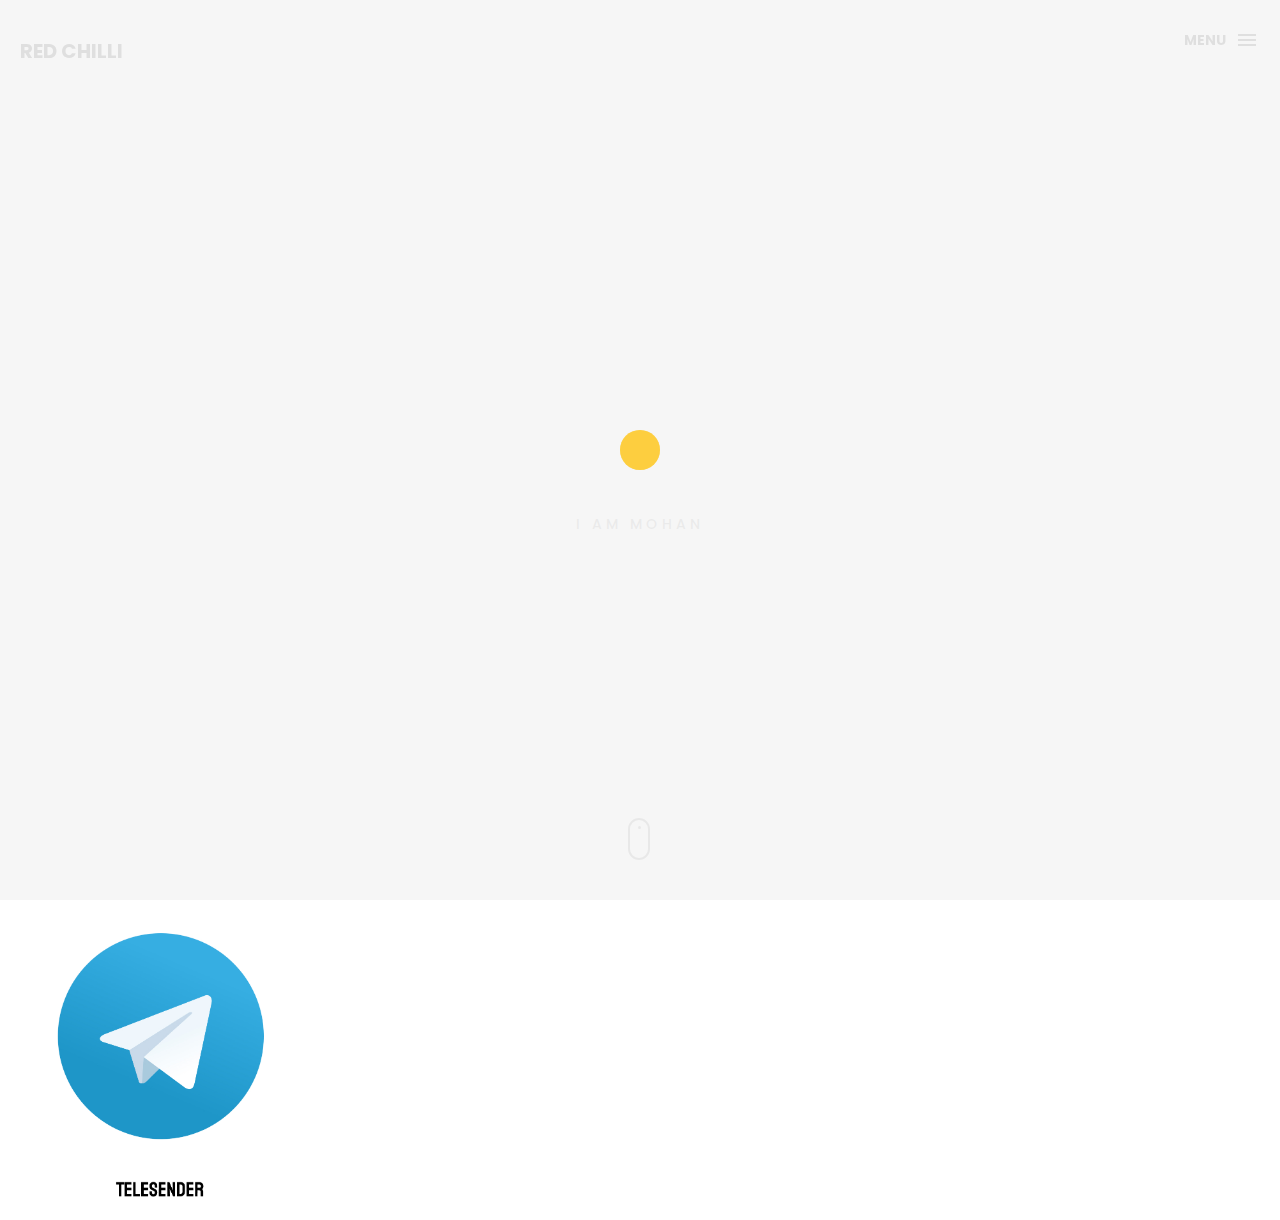
<file: index.html>
<!DOCTYPE html>
<html lang="en">

<head>

    <meta charset="utf-8">
    <meta http-equiv="X-UA-Compatible" content="IE=edge">
    <meta name="viewport" content="width=device-width, initial-scale=1">
    <!-- The above 3 meta tags *must* come first in the head; any other head content must come *after* these tags -->
    <title>Mohan</title>
    <link rel="icon" href="img/favicon.ico" type="image/x-icon">

    <!-- Bootstrap -->
    <link href="css/bootstrap.min.css" rel="stylesheet">
    <link href="ionicons/css/ionicons.min.css" rel="stylesheet">

    <!-- main css -->
    <link href="css/style.css" rel="stylesheet">


    <!-- modernizr -->
    <script src="js/modernizr.js"></script>

    <!-- HTML5 shim and Respond.js for IE8 support of HTML5 elements and media queries -->
    <!-- WARNING: Respond.js doesn't work if you view the page via file:// -->
    <!--[if lt IE 9]>
      <script src="https://oss.maxcdn.com/html5shiv/3.7.2/html5shiv.min.js"></script>
      <script src="https://oss.maxcdn.com/respond/1.4.2/respond.min.js"></script>
    <![endif]-->
</head>

<body>

    <!-- Preloader -->
    <div id="preloader">
        <div class="pre-container">
            <div class="spinner">
                <div class="double-bounce1"></div>
                <div class="double-bounce2"></div>
            </div>
        </div>
    </div>
    <!-- end Preloader -->

    <div class="container-fluid">
        <!-- box header -->
        <header class="box-header">
            <div class="box-logo">
                <h1 class="logo">Red Chilli </h1>
            </div>
            <!-- box-nav -->
            <a class="box-primary-nav-trigger" href="#0">
                <span class="box-menu-text">Menu</span><span class="box-menu-icon"></span>
            </a>
            <!-- box-primary-nav-trigger -->
        </header>
        <!-- end box header -->

        <!-- nav -->
        <nav>
            <ul class="box-primary-nav">
                <li class="box-label">About me</li>

                <li><a href="index.html">Intro</a> <i class="ion-ios-circle-filled color"></i></li>
                <li><a href="about.html">About me</a></li>
                <!-- <li><a href="services.html">services</a></li> -->
                <!-- <li><a href="portfolio.html">portfolio</a></li> -->
                <li><a href="contact.html">contact me</a></li>



                <li class="box-label">Follow me</li>

                <li class="box-social"><a href="https://www.instagram.com/mohn.gz/"><i class="ion-social-instagram-outline"></i></a></li>
            </ul>
        </nav>
        <!-- end nav -->

        <!-- box-intro -->
        <section class="box-intro">
            <div class="table-cell">
                <h1 class="box-headline letters rotate-2">
                    <span class="box-words-wrapper">
                        <b class="is-visible">Code.</b>
                        <b>&nbsp;&nbsp;&nbsp;&nbsp;&nbsp;Build.</b>
                        <b>Destroy.</b>
                    </span>
		        </h1>
                <h5>I am mohan </h5>
            </div>

            <div class="mouse">
                <div class="scroll"></div>
            </div>
        </section>
    </div>
 
    <div class="portfolio-div">
        <div class="portfolio">
            <div class="no-padding portfolio_container">
                <div class="col-md-3 col-sm-6  fashion logo">
                    <a href="https://telesender-3bji-mohanraj-dev.vercel.app/" class="portfolio_item">
                        <img src="/images/telesender.jpg" alt="image" class="img-responsive" />
                        <div class="portfolio_item_hover">
                            <div class="portfolio-border clearfix">
                                <div class="item_info">
                                    <span>Project Telesender</span>
                                    <em>Checkout</em>
                                </div>
                            </div>
                        </div>
                    </a>
                </div>
<!--
                <div class="col-md-3 col-sm-6 ads graphics">
                    <a href="single-project.html" class="portfolio_item">
                        <img src="http://placehold.it/1000x1000" alt="image" class="img-responsive" />
                        <div class="portfolio_item_hover">
                            <div class="portfolio-border clearfix">
                                <div class="item_info">
                                    <span>Floating mockups</span>
                                    <em>Ads / Graphics</em>
                                </div>
                            </div>
                        </div>
                    </a>
                </div>

                <div class="col-md-6 col-sm-12 photography">
                    <a href="single-project.html" class="portfolio_item">
                        <img src="http://placehold.it/1000x1000" alt="image" class="img-responsive" />
                        <div class="portfolio_item_hover">
                            <div class="portfolio-border clearfix">
                                <div class="item_info">
                                    <span>Photorealistic smartwatch</span>
                                    <em>Photography</em>
                                </div>
                            </div>
                        </div>
                    </a>
                </div>

                <div class="col-md-3 col-sm-6 fashion ads">
                    <a href="single-project.html" class="portfolio_item">
                        <img src="http://placehold.it/1000x1000" alt="image" class="img-responsive" />
                        <div class="portfolio_item_hover">
                            <div class="portfolio-border clearfix">
                                <div class="item_info">
                                    <span>Held by hands</span>
                                    <em>Fashion / Ads</em>
                                </div>
                            </div>
                        </div>
                    </a>
                </div>

                <div class="col-md-3 col-sm-6 graphics ads">
                    <a href="single-project.html" class="portfolio_item">
                        <img src="http://placehold.it/1000x1000" alt="image" class="img-responsive" />
                        <div class="portfolio_item_hover">
                            <div class="portfolio-border clearfix">
                                <div class="item_info">
                                    <span>Mobile devices</span>
                                    <em>Graphics / Ads</em>
                                </div>
                            </div>
                        </div>
                    </a>
                </div>

                <div class="col-md-6 col-sm-12 photography">
                    <a href="single-project.html" class="portfolio_item">
                        <img src="http://placehold.it/1000x1000" alt="image" class="img-responsive" />
                        <div class="portfolio_item_hover">
                            <div class="portfolio-border clearfix">
                                <div class="item_info">
                                    <span>Photorealistic smartwatch</span>
                                    <em>Photography</em>
                                </div>
                            </div>
                        </div>
                    </a>
                </div>

                <div class="col-md-3 col-sm-6 graphics ads">
                    <a href="single-project.html" class="portfolio_item">
                        <img src="http://placehold.it/1000x1000" alt="image" class="img-responsive" />
                        <div class="portfolio_item_hover">
                            <div class="portfolio-border clearfix">
                                <div class="item_info">
                                    <span>Mobile devices</span>
                                    <em>Graphics / Ads</em>
                                </div>
                            </div>
                        </div>
                    </a>
                </div>

                <div class="col-md-3 col-sm-6 graphics ads">
                    <a href="single-project.html" class="portfolio_item">
                        <img src="http://placehold.it/1000x1000" alt="image" class="img-responsive" />
                        <div class="portfolio_item_hover">
                            <div class="portfolio-border clearfix">
                                <div class="item_info">
                                    <span>Mobile devices</span>
                                    <em>Graphics / Ads</em>
                                </div>
                            </div>
                        </div>
                    </a>
                </div>

                <div class="col-md-3 col-sm-6 graphics ads">
                    <a href="single-project.html" class="portfolio_item">
                        <img src="http://placehold.it/1000x1000" alt="image" class="img-responsive" />
                        <div class="portfolio_item_hover">
                            <div class="portfolio-border clearfix">
                                <div class="item_info">
                                    <span>Mobile devices</span>
                                    <em>Graphics / Ads</em>
                                </div>
                            </div>
                        </div>
                    </a>
                </div>

                <div class="col-md-3 col-sm-6 graphics ads">
                    <a href="single-project.html" class="portfolio_item">
                        <img src="http://placehold.it/1000x1000" alt="image" class="img-responsive" />
                        <div class="portfolio_item_hover">
                            <div class="portfolio-border clearfix">
                                <div class="item_info">
                                    <span>Mobile devices</span>
                                    <em>Graphics / Ads</em>
                                </div>
                            </div>
                        </div>
                    </a>
                </div>
            </div>
        </div>
    </div> -->

    <!-- footer 
    <footer>
        <div class="container-fluid">
            <p class="copyright">© Mohan 2023</p>
        </div>
    </footer>
    end footer -->

    <!-- back to top -->
    <a href="#0" class="cd-top"><i class="ion-android-arrow-up"></i></a>
    <!-- end back to top -->



    <!-- jQuery -->
    <script src="js/jquery-2.1.1.js"></script>
    <!--  plugins -->
    <script src="js/bootstrap.min.js"></script>
    <script src="js/menu.js"></script>
    <script src="js/animated-headline.js"></script>
    <script src="js/isotope.pkgd.min.js"></script>


    <!--  custom script -->
    <script src="js/custom.js"></script>

</body>

</html>
</file>
<file: css/style.css>
/*
* Box Theme
* Created by : Ahmed Eissa
* website : www.ahmedessa.net
* behance : https://www.behance.net/3essa
*/


/* Table of Content
==================================================
	- Google fonts & font family -
	- General -
    - typography -
    - Preloader -
	- Header -
    - box intro section -
    - Portfoilo section -
    - Footer -
    - About page -
    - Services page -
    - contact page -
    - Portfolio single page -
    - Responsive media queries -
*/


/* Google fonts & font family
==================================================*/

@import url(https://fonts.googleapis.com/css?family=Poppins:400,500,600,700);

/* General
==================================================*/

html,
body {
    height: 100%;
    font-family: 'Poppins', sans-serif;
    line-height: 1.8;
    color: #999
}

.no-padding {
    padding-left: 0;
    padding-right: 0;
}

.no-padding [class^="col-"] {
    padding-left: 0;
    padding-right: 0;
}

.main-container {
    padding: 100px 0;
}

.center {
    text-align: center;
}

a {
    -webkit-transition: all .3s;
    transition: all .3s
}

.uppercase {
    text-transform: uppercase;
}

.h-30 {
    height: 30px
}

.h-10 {
    height: 10px
}

.color {
    color: #ffbf00;
    font-size: 11px;
}


/* typography
==================================================*/

h1 {
    color: #393939;
    font-size: 60px;
    text-transform: uppercase;
}

h3 {
    color: #393939;
}

h5 {
    color: #ffbf00;
}


/* preloader
==================================================*/

#preloader {
    position: fixed;
    top: 0;
    left: 0;
    right: 0;
    bottom: 0;
    background-color: #f5f5f5;
    /* change if the mask should be a color other than white */
    z-index: 1000;
    /* makes sure it stays on top */
}

.pre-container {
    position: absolute;
    left: 50%;
    top: 50%;
    bottom: auto;
    right: auto;
    -webkit-transform: translateX(-50%) translateY(-50%);
    transform: translateX(-50%) translateY(-50%);
    text-align: center;
}

.spinner {
    width: 40px;
    height: 40px;
    position: relative;
    margin: 100px auto;
}

.double-bounce1,
.double-bounce2 {
    width: 100%;
    height: 100%;
    border-radius: 50%;
    background-color: #ffbf00;
    opacity: 0.6;
    position: absolute;
    top: 0;
    left: 0;
    -webkit-animation: bounce 2.0s infinite ease-in-out;
    animation: bounce 2.0s infinite ease-in-out;
}

.double-bounce2 {
    -webkit-animation-delay: -1.0s;
    animation-delay: -1.0s;
}

@-webkit-keyframes bounce {
    0%,
    100% {
        -webkit-transform: scale(0.0)
    }
    50% {
        -webkit-transform: scale(1.0)
    }
}

@keyframes bounce {
    0%,
    100% {
        transform: scale(0.0);
        -webkit-transform: scale(0.0);
    }
    50% {
        transform: scale(1.0);
        -webkit-transform: scale(1.0);
    }
}


/* headr
==================================================*/

.box-header {
    position: absolute;
    top: 0;
    left: 0;
    background: rgba(255, 255, 255, 0.95);
    height: 50px;
    width: 100%;
    z-index: 3;
    box-shadow: 0 1px 2px rgba(0, 0, 0, 0.3);
    -webkit-font-smoothing: antialiased;
    -moz-osx-font-smoothing: grayscale;
}

.box-header {
    height: 80px;
    background: transparent;
    box-shadow: none;
}

.box-header {
    -webkit-transition: background-color 0.3s;
    transition: background-color 0.3s;
    -webkit-transform: translate3d(0, 0, 0);
    transform: translate3d(0, 0, 0);
    -webkit-backface-visibility: hidden;
    backface-visibility: hidden;
}

.box-header.is-fixed {
    position: fixed;
    top: -80px;
    background-color: rgba(255, 255, 255, 0.96);
    -webkit-transition: -webkit-transform 0.3s;
    transition: -webkit-transform 0.3s;
    transition: transform 0.3s;
    transition: transform 0.3s, -webkit-transform 0.3s;
}

.box-header.is-visible {
    -webkit-transform: translate3d(0, 100%, 0);
    transform: translate3d(0, 100%, 0);
}

.box-header.menu-is-open {
    background-color: rgba(255, 255, 255, 0.96);
}

.box-logo {
    display: block;
    padding: 20px;
}

.box-primary-nav-trigger {
    position: absolute;
    right: 0;
    top: 0;
    height: 100%;
    width: 50px;
    background-color: #fff;
}

.box-primary-nav-trigger .box-menu-text {
    color: #393939;
    text-transform: uppercase;
    font-weight: 700;
    display: none;
}

.box-primary-nav-trigger .box-menu-icon {
    display: inline-block;
    position: absolute;
    left: 50%;
    top: 50%;
    bottom: auto;
    right: auto;
    -webkit-transform: translateX(-50%) translateY(-50%);
    transform: translateX(-50%) translateY(-50%);
    width: 18px;
    height: 2px;
    background-color: #393939;
    -webkit-transition: background-color 0.3s;
    transition: background-color 0.3s;
    list-style: none;
}

.box-primary-nav-trigger .box-menu-icon::before,
.box-primary-nav-trigger .box-menu-icon:after {
    content: '';
    width: 100%;
    height: 100%;
    position: absolute;
    background-color: #393939;
    right: 0;
    -webkit-transition: -webkit-transform .3s, top .3s, background-color 0s;
    -webkit-transition: top .3s, background-color 0s, -webkit-transform .3s;
    transition: top .3s, background-color 0s, -webkit-transform .3s;
    transition: transform .3s, top .3s, background-color 0s;
    transition: transform .3s, top .3s, background-color 0s, -webkit-transform .3s;
}

.box-primary-nav-trigger .box-menu-icon::before {
    top: -5px;
}

.box-primary-nav-trigger .box-menu-icon::after {
    top: 5px;
}

.box-primary-nav-trigger .box-menu-icon.is-clicked {
    background-color: rgba(255, 255, 255, 0);
}

.box-primary-nav-trigger .box-menu-icon.is-clicked::before,
.box-primary-nav-trigger .box-menu-icon.is-clicked::after {
    background-color: 393939;
}

.box-primary-nav-trigger .box-menu-icon.is-clicked::before {
    top: 0;
    -webkit-transform: rotate(135deg);
    transform: rotate(135deg);
}

.box-primary-nav-trigger .box-menu-icon.is-clicked::after {
    top: 0;
    -webkit-transform: rotate(225deg);
    transform: rotate(225deg);
}

.box-primary-nav-trigger {
    width: 100px;
    padding-left: 1em;
    background-color: transparent;
    height: 30px;
    line-height: 30px;
    right: 10px;
    top: 50%;
    bottom: auto;
    -webkit-transform: translateY(-50%);
    transform: translateY(-50%);
}

.box-primary-nav-trigger .box-menu-text {
    display: inline-block;
}

.box-primary-nav-trigger .box-menu-icon {
    left: auto;
    right: 1em;
    -webkit-transform: translateX(0) translateY(-50%);
    transform: translateX(0) translateY(-50%);
}

.box-primary-nav {
    position: fixed;
    left: 0;
    top: 0;
    height: 100%;
    width: 100%;
    background: rgba(0, 0, 0, 0.96);
    z-index: 2;
    text-align: center;
    padding: 50px 0;
    -webkit-backface-visibility: hidden;
    backface-visibility: hidden;
    overflow: auto;
    -webkit-overflow-scrolling: touch;
    -webkit-transform: translateY(-100%);
    transform: translateY(-100%);
    -webkit-transition-property: -webkit-transform;
    transition-property: -webkit-transform;
    transition-property: transform;
    transition-property: transform, -webkit-transform;
    -webkit-transition-duration: 0.4s;
    transition-duration: 0.4s;
    list-style: none;
}

.box-primary-nav li {
    font-size: 22px;
    font-size: 1.375rem;
    font-weight: 300;
    -webkit-font-smoothing: antialiased;
    -moz-osx-font-smoothing: grayscale;
    margin: .2em 0;
    text-transform: capitalize;
}

.box-primary-nav a {
    display: inline-block;
    padding: .4em 1em;
    border-radius: 0.25em;
    -webkit-transition: all 0.2s;
    transition: all 0.2s;
    color: #fff;
    text-decoration: none;
    font-weight: bold;
}
.box-primary-nav a:focus {
    outline: none;
}

.no-touch .box-primary-nav a:hover {
    text-decoration: none;
    color: #ddd;
}

.box-primary-nav .box-label {
    color: #ffbf00;
    text-transform: uppercase;
    font-weight: 700;
    font-size: 17px;
    margin: 2.4em 0 .8em;
}

.box-primary-nav .box-social {
    display: inline-block;
    margin: 10px .4em;
}

.box-primary-nav .box-social a {
    width: 30px;
    height: 30px;
    padding: 0;
    font-size: 30px
}

.box-primary-nav.is-visible {
    -webkit-transform: translateY(0);
    transform: translateY(0);
}

.box-primary-nav {
    padding: 150px 0 0;
}

.box-primary-nav li {
    font-size: 18px;
}


/* box-intro
==================================================*/

.box-intro {
    text-align: center;
    display: table;
    height: 100vh;
    width: 100%;
}

.box-intro .table-cell {
    display: table-cell;
    vertical-align: middle;
}

.box-intro em {
    font-style: normal;
    text-transform: uppercase
}

b i:last-child {
    color: #ffbf00 !important;
}

.box-intro h5 {
    letter-spacing: 4px;
    text-transform: uppercase;
    color: #999;
    line-height: 1.7
}


/* mouse effect */

.mouse {
    position: absolute;
    width: 22px;
    height: 42px;
    bottom: 40px;
    left: 50%;
    margin-left: -12px;
    border-radius: 15px;
    border: 2px solid #888;
    -webkit-animation: intro 0.4s;
    animation: intro 0.4s;
}

.scroll {
    display: block;
    width: 3px;
    height: 3px;
    margin: 6px auto;
    border-radius: 4px;
    background: #888;
    -webkit-animation: finger 2s infinite;
    animation: finger 2s infinite;
}

@-webkit-keyframes intro {
    0% {
        opacity: 0;
        -webkit-transform: translateY(40px);
        transform: translateY(40px);
    }
    100% {
        opacity: 1;
        -webkit-transform: translateY(0);
        transform: translateY(0);
    }
}

@keyframes intro {
    0% {
        opacity: 0;
        -webkit-transform: translateY(40px);
        transform: translateY(40px);
    }
    100% {
        opacity: 1;
        -webkit-transform: translateY(0);
        transform: translateY(0);
    }
}

@-webkit-keyframes finger {
    0% {
        opacity: 1;
    }
    100% {
        opacity: 0;
        -webkit-transform: translateY(20px);
        transform: translateY(20px);
    }
}

@keyframes finger {
    0% {
        opacity: 1;
    }
    100% {
        opacity: 0;
        -webkit-transform: translateY(20px);
        transform: translateY(20px);
    }
}


/* text rotate */

.box-headline {
    font-size: 130px;
    line-height: 1.0;
}

.box-words-wrapper {
    display: inline-block;
    position: relative;
}

.box-words-wrapper b {
    display: inline-block;
    position: absolute;
    white-space: nowrap;
    left: 0;
    top: 0;
}

.box-words-wrapper b.is-visible {
    position: relative;
}

.no-js .box-words-wrapper b {
    opacity: 0;
}

.no-js .box-words-wrapper b.is-visible {
    opacity: 1;
}

.box-headline.rotate-2 .box-words-wrapper {
    -webkit-perspective: 300px;
    perspective: 300px;
}

.box-headline.rotate-2 i,
.box-headline.rotate-2 em {
    display: inline-block;
    -webkit-backface-visibility: hidden;
    backface-visibility: hidden;
}
.logo{
    font-weight: bolder;
    font-size: 2rem;
}
.box-headline.rotate-2 b {
    opacity: 0;
}

.box-headline.rotate-2 i {
    -webkit-transform-style: preserve-3d;
    transform-style: preserve-3d;
    -webkit-transform: translateZ(-20px) rotateX(90deg);
    transform: translateZ(-20px) rotateX(90deg);
    opacity: 0;
}

.is-visible .box-headline.rotate-2 i {
    opacity: 1;
}

.box-headline.rotate-2 i.in {
    -webkit-animation: box-rotate-2-in 0.4s forwards;
    animation: box-rotate-2-in 0.4s forwards;
}

.box-headline.rotate-2 i.out {
    -webkit-animation: box-rotate-2-out 0.4s forwards;
    animation: box-rotate-2-out 0.4s forwards;
}

.box-headline.rotate-2 em {
    -webkit-transform: translateZ(20px);
    transform: translateZ(20px);
}

.no-csstransitions .box-headline.rotate-2 i {
    -webkit-transform: rotateX(0deg);
    transform: rotateX(0deg);
    opacity: 0;
}

.no-csstransitions .box-headline.rotate-2 i em {
    -webkit-transform: scale(1);
    transform: scale(1);
}

.no-csstransitions .box-headline.rotate-2 .is-visible i {
    opacity: 1;
}

@-webkit-keyframes box-rotate-2-in {
    0% {
        opacity: 0;
        -webkit-transform: translateZ(-20px) rotateX(90deg);
    }
    60% {
        opacity: 1;
        -webkit-transform: translateZ(-20px) rotateX(-10deg);
    }
    100% {
        opacity: 1;
        -webkit-transform: translateZ(-20px) rotateX(0deg);
    }
}

@keyframes box-rotate-2-in {
    0% {
        opacity: 0;
        -webkit-transform: translateZ(-20px) rotateX(90deg);
        transform: translateZ(-20px) rotateX(90deg);
    }
    60% {
        opacity: 1;
        -webkit-transform: translateZ(-20px) rotateX(-10deg);
        transform: translateZ(-20px) rotateX(-10deg);
    }
    100% {
        opacity: 1;
        -webkit-transform: translateZ(-20px) rotateX(0deg);
        transform: translateZ(-20px) rotateX(0deg);
    }
}

@-webkit-keyframes box-rotate-2-out {
    0% {
        opacity: 1;
        -webkit-transform: translateZ(-20px) rotateX(0);
    }
    60% {
        opacity: 0;
        -webkit-transform: translateZ(-20px) rotateX(-100deg);
    }
    100% {
        opacity: 0;
        -webkit-transform: translateZ(-20px) rotateX(-90deg);
    }
}

@keyframes box-rotate-2-out {
    0% {
        opacity: 1;
        -webkit-transform: translateZ(-20px) rotateX(0);
        transform: translateZ(-20px) rotateX(0);
    }
    60% {
        opacity: 0;
        -webkit-transform: translateZ(-20px) rotateX(-100deg);
        transform: translateZ(-20px) rotateX(-100deg);
    }
    100% {
        opacity: 0;
        -webkit-transform: translateZ(-20px) rotateX(-90deg);
        transform: translateZ(-20px) rotateX(-90deg);
    }
}


/* portfolio section
==================================================*/

.portfolio .categories-grid span {
    font-size: 30px;
    margin-bottom: 30px;
    display: inline-block;
}

.portfolio .categories-grid .categories ul li {
    list-style: none;
    margin: 20px 0;
}

.portfolio .categories-grid .categories ul li a {
    display: inline-block;
    color: #60606e;
    padding: 0 10px;
    margin: 0 10px;
    -webkit-transition: all .2s ease-in-out .2s;
    transition: all .2s ease-in-out .2s;
}

.portfolio .categories-grid .categories ul li a:hover,
.portfolio .categories-grid .categories ul li a:focus {
    text-decoration: none;
}

.portfolio .categories-grid .categories ul li a.active {
    margin-left: 0;
    background-color: #ffbf00;
    padding: 0px 20px;
    color: white;
    border-radius: 25px;
    text-decoration: none;
}

.portfolio_filter {
    padding-left: 0;
}

.portfolio_item {
    position: relative;
    overflow: hidden;
    display: block;
}

.portfolio_item .portfolio_item_hover {
    position: absolute;
    top: 0px;
    left: 0px;
    height: 100%;
    width: 100%;
    background-color: rgba(0, 0, 0, .8);
    -webkit-transform: translate(-100%);
    transform: translate(-100%);
    opacity: 0;
    -webkit-transition: all .2s ease-in-out;
    transition: all .2s ease-in-out;
}

.portfolio_item .portfolio_item_hover .item_info {
    text-align: center;
    position: absolute;
    top: 50%;
    left: 50%;
    -webkit-transform: translate(-50%, -50%);
    transform: translate(-50%, -50%);
    padding: 10px;
    width: 100%;
    font-weight: bold;
}

.portfolio_item .portfolio_item_hover .item_info span {
    display: block;
    color: #fff;
    font-size: 18px;
    -webkit-transform: translateX(-100px);
    transform: translateX(-100px);
    -webkit-transition: all .2s ease-in-out .2s;
    transition: all .2s ease-in-out .2s;
    opacity: 0;
}

.portfolio_item .portfolio_item_hover .item_info em {
    font-style: normal;
    display: inline-block;
    background-color: #ffbf00;
    padding: 5px 20px;
    border-radius: 25px;
    color: #333;
    margin-top: 10px;
    -webkit-transform: translateX(-100px);
    transform: translateX(-100px);
    -webkit-transition: all .3s ease-in-out .3s;
    transition: all .3s ease-in-out .3s;
    opacity: 0;
    font-size: 10px;
    letter-spacing: 2px;
}

.portfolio_item:hover .portfolio_item_hover {
    opacity: 1;
    -webkit-transform: translateX(0);
    transform: translateX(0);
}

.portfolio_item:hover .item_info em,
.portfolio_item:hover .item_info span {
    opacity: 1;
    -webkit-transform: translateX(0);
    transform: translateX(0);
}

.portfolio .categories-grid .categories ul li {
    float: left;
}

.portfolio .categories-grid .categories ul li a {
    padding: 0 10px;
    -webkit-transition: all .2s ease-in-out .2s;
    transition: all .2s ease-in-out .2s;
}

.portfolio_filter {
    padding-left: 0;
    display: inline-block;
    margin: 0 auto;
    text-align: center;
    margin-bottom: 50px;
}

.portfolio-inner {
    padding-bottom: 0 !important;
    padding-top: 55px;
}


/* footer
==================================================*/

footer {
    padding: 30px 0;
    text-align: center;
    background: #f5f5f5
}

.copyright {
    color: #ccc;
    margin-bottom: 0;
}

footer img {
    margin: 0 auto;
}


/* backto top
==================================================*/

.cd-top {
    display: inline-block;
    height: 40px;
    width: 40px;
    position: fixed;
    bottom: 20px;
    line-height: 40px;
    font-size: 20px;
    right: 10px;
    text-align: center;
    color: #fff;
    background: rgba(255, 191, 0, 0.8);
    visibility: hidden;
    opacity: 0;
    -webkit-transition: opacity .3s 0s, visibility 0s .3s;
    transition: opacity .3s 0s, visibility 0s .3s;
}

.cd-top.cd-is-visible,
.cd-top.cd-fade-out,
.no-touch .cd-top:hover {
    -webkit-transition: opacity .3s 0s, visibility 0s 0s;
    transition: opacity .3s 0s, visibility 0s 0s;
}

.cd-top.cd-is-visible {
    /* the button becomes visible */
    visibility: visible;
    opacity: 1;
}

.cd-top.cd-fade-out {
    opacity: .5;
}

.no-touch .cd-top:hover,
.no-touch .cd-top:focus {
    background-color: #ffbf00;
    opacity: 1;
    color: #fff;
}


/* About page
==================================================*/

.top-bar {
    color: #333;
    padding: 150px 0 150px;
    background: -webkit-linear-gradient( rgba(255, 255, 255, .8), rgba(255, 255, 255, .8)), url(../img/01.png);
    background: linear-gradient( rgba(255, 255, 255, .8), rgba(255, 255, 255, .8)), url(../img/01.png);
    background-size: cover;
    background-attachment: fixed;
    background-position: center center;
    text-align: center;
}

.top-bar h1 {
    font-size: 60px;
    text-transform: uppercase;
    font-weight: 700;
    color: #999;
    line-height: 50px;
}

.top-bar p {
    font-size: 15px;
    text-transform: uppercase;
    font-weight: 500;
    color: #777;
}

.top-bar p a {
    color: #777;
}

.top-bar p a:hover,
.top-bar p a:focus {
    color: #555;
    text-decoration: none;
}

.social-ul {
    list-style: none;
    display: inline-block;
    padding-left: 0;
}

.social-ul li {
    margin: 0 10px;
    float: left;
}

.social-ul li a {
    font-size: 25px;
    color: #555;
    -webkit-transition: all .3s;
    transition: all .3s;
}

.social-ul li a:hover {
    color: #888;
}


/* Services page
==================================================*/

.size-50 {
    font-size: 50px;
}

.service-box {
    margin-bottom: 30px;
}

.service-box h3 {
    margin-top: 0;
}


/* contact page
==================================================*/

.details-text i {
    margin-right: 10px;
}

.textarea-contact {
    height: 200px;
    width: 100%;
    border: solid 1px rgba(0, 0, 0, .1);
    position: relative;
}

.textarea-contact textarea {
    height: 100%;
    width: 100%;
    border: 0;
    padding: 20px;
    background-color: transparent;
    float: left;
    z-index: 2;
    font-size: 14px;
    color: #9a9a9a;
    resize: none;
}

.textarea-contact > span {
    position: absolute;
    top: 20px;
    left: 20px;
    -webkit-transform: translateY(-50%);
    transform: translateY(-50%);
    font-size: 12px;
    text-transform: uppercase;
    color: #cdcdcd;
    -webkit-transition: all .2s ease-in-out;
    transition: all .2s ease-in-out;
    z-index: 1;
}

.input-contact {
    height: 40px;
    width: 100%;
    border: solid 1px rgba(0, 0, 0, .1);
    position: relative;
    margin-bottom: 30px;
}

.input-contact input[type="text"] {
    height: 100%;
    width: 100%;
    border: 0;
    padding: 0 20px;
    float: left;
    position: relative;
    background-color: transparent;
    z-index: 2;
    font-size: 14px;
    color: #9a9a9a;
}

.input-contact > span {
    position: absolute;
    top: 50%;
    left: 20px;
    -webkit-transform: translateY(-50%);
    transform: translateY(-50%);
    font-size: 12px;
    text-transform: uppercase;
    color: #cdcdcd;
    -webkit-transition: all .2s ease-in-out;
    transition: all .2s ease-in-out;
    z-index: 1;
}

.input-contact > span.active,
.textarea-contact > span.active {
    color: #ffbf00;
    font-size: 10px;
    top: 0px;
    left: 5px;
    background-color: #fff;
    padding: 5px
}

input:focus,
textarea:focus {
    outline: none;
}

.contact-info {
    margin-top: 20px;
}

.contact-info i {
    height: 30px;
    width: 30px;
    display: inline-block;
    background: #ffbf00;
    text-align: center;
    line-height: 33px;
    margin-right: 10px;
    color: #fff;
    font-size: 21px;
}

.contact-info p {
    display: inline-block;
    margin-right: 20px;
}

.btn-box {
    background: #ffbf00;
    padding: 10px 50px;
    border-radius: 0;
    color: #fff;
    margin-top: 20px;
    text-transform: uppercase;
    letter-spacing: 2px;
    font-weight: 500;
}

.btn-box:hover,
.btn-box:focus {
    background: #F5B700;
    color: #fff;
}


/* single project page
==================================================*/

.cat-ul {
    padding-left: 0;
    list-style: none
}

.cat-ul li i {
    margin-right: 10px;
    color: #ffbf00;
}


/* Responsive media queries
==================================================*/

@media (max-width: 991px) {
    .portfolio .categories-grid span {
        margin-bottom: 0;
        text-align: center;
        width: 100%;
    }
    .portfolio .categories-grid .categories ul li {
        text-align: center;
    }
    .portfolio .categories-grid .categories ul li a {
        margin-left: 0;
    }
    .col-md-6 h3 {
        margin-top: 30px;
    }
}

@media only screen and (max-width: 670px) {
    .box-headline {
        font-size: 100px;
    }
    .box-intro h5 {
        font-size: 12px;
    }
    .box-primary-nav a {
        padding: 5px 1em;
        font-size: 14px;
    }
    .box-primary-nav {
        padding: 80px 0 0;
    }
    .box-primary-nav .box-social a {
        font-size: 23px;
    }
    .top-bar h1 {
        font-size: 40px;
        line-height: 30px;
    }
    .portfolio .categories-grid .categories ul li {
        float: none;
    }
}

@media only screen and (max-width: 520px) {
    .box-headline {
        font-size: 80px;
    }
    .box-intro h5 {
        font-size: 12px;
    }
    .main-container {
        padding: 50px 0;
    }
}

@media only screen and (max-width: 420px) {
    .box-headline {
        font-size: 50px;
    }
    .box-intro h5 {
        font-size: 12px;
    }
    .top-bar h1 {
        font-size: 30px;
        line-height: 30px;
    }
}
</file>
